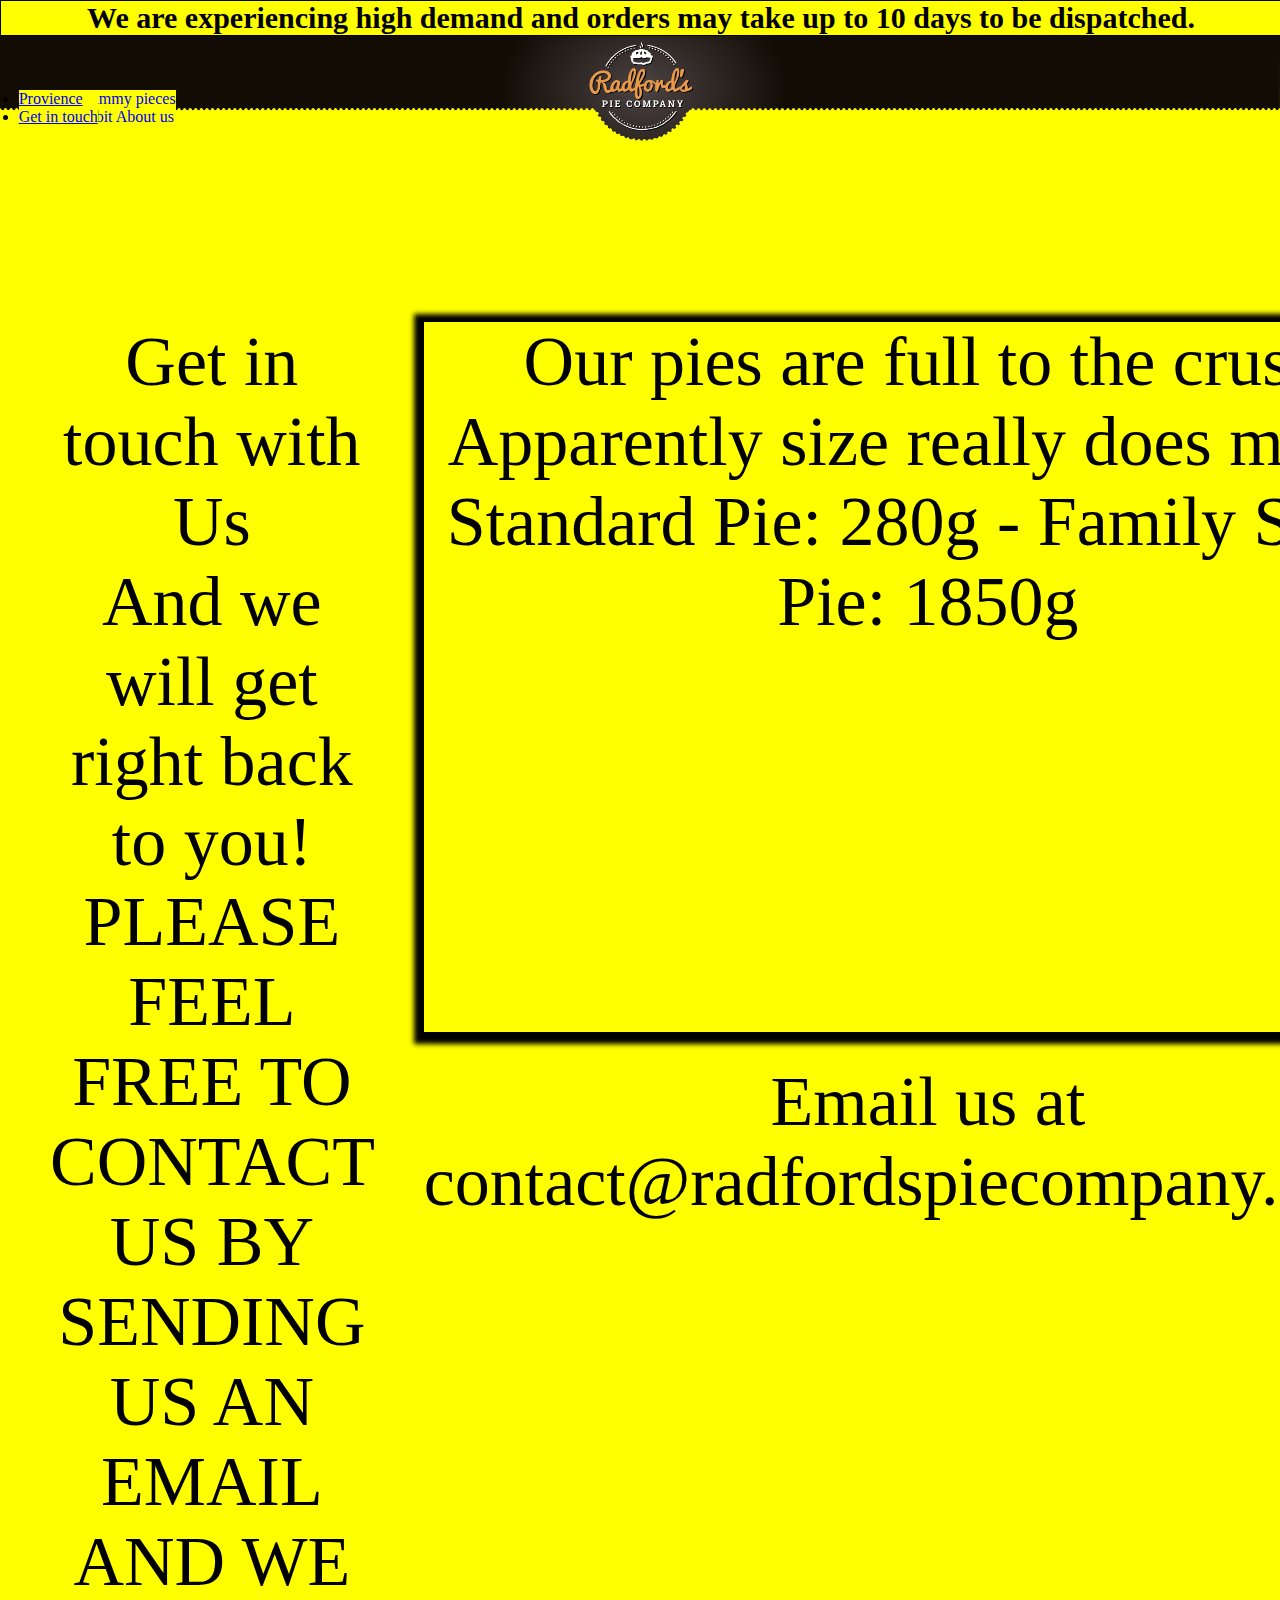
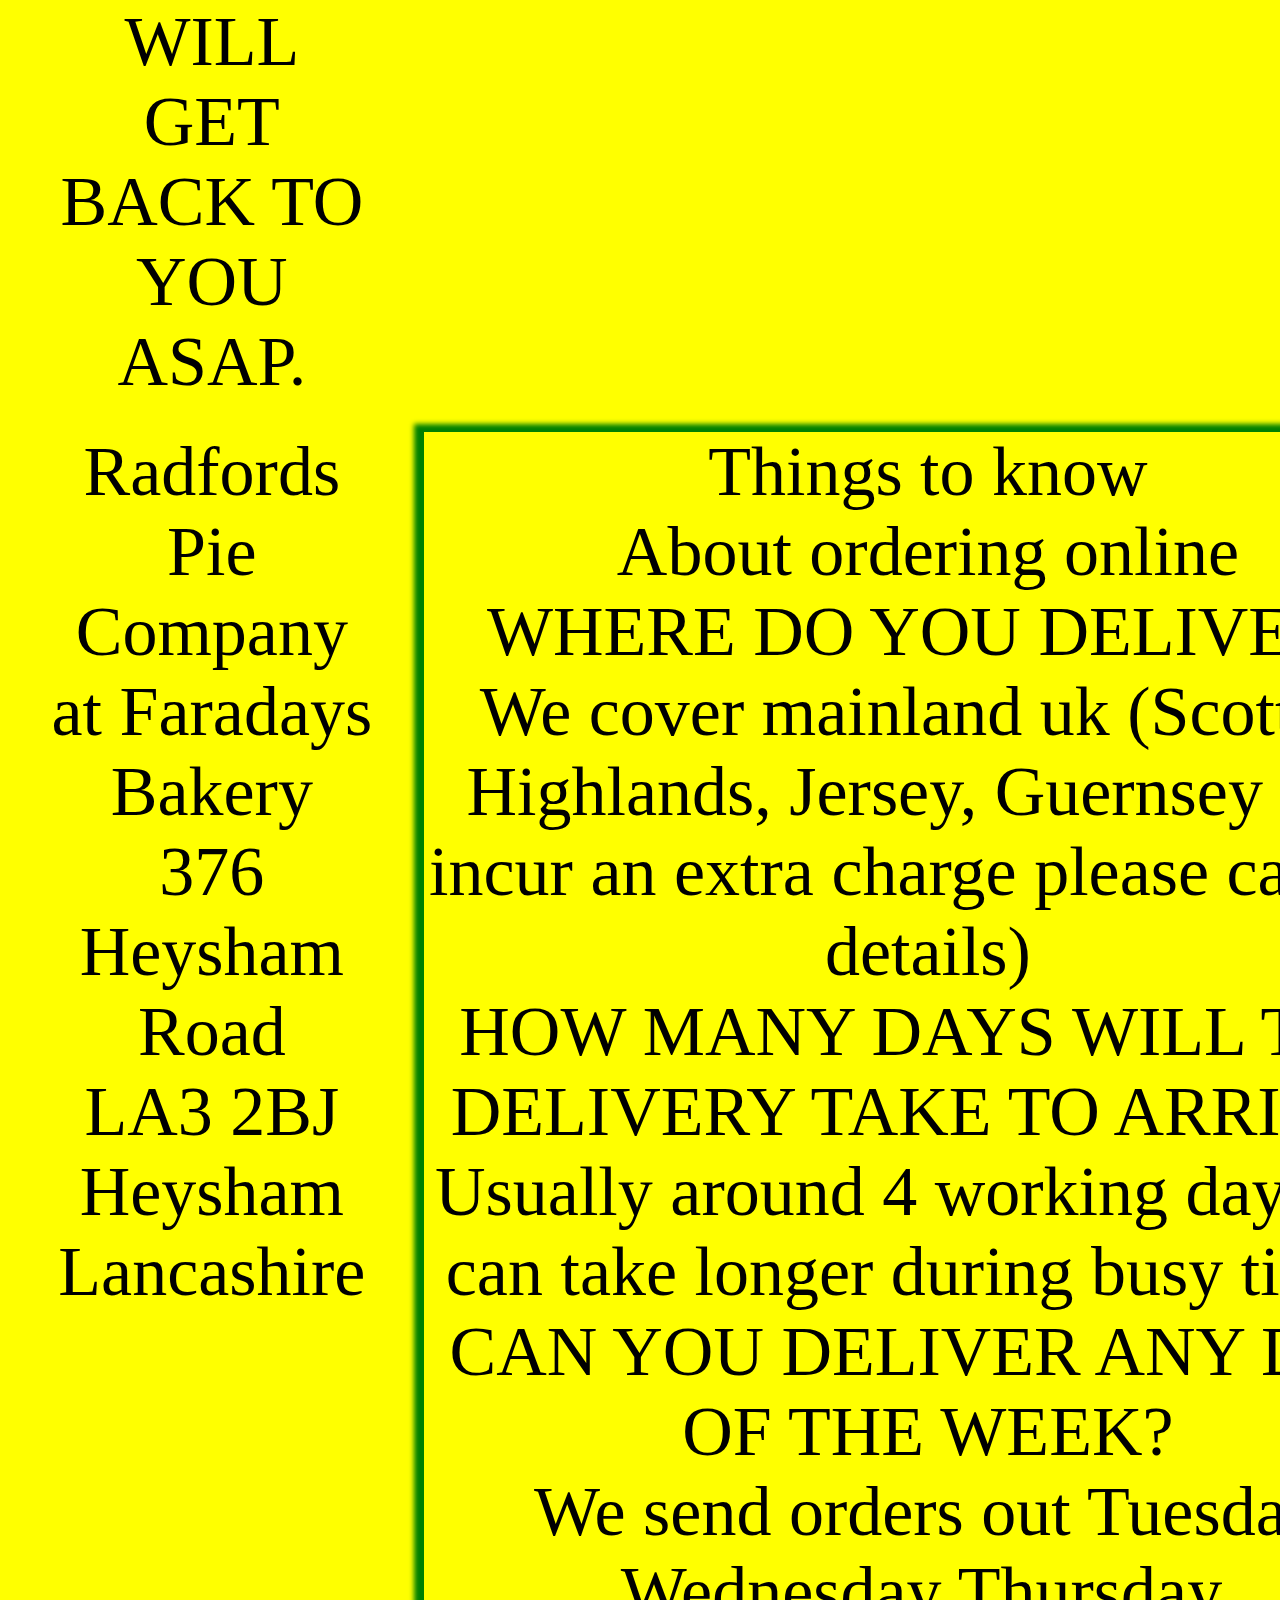
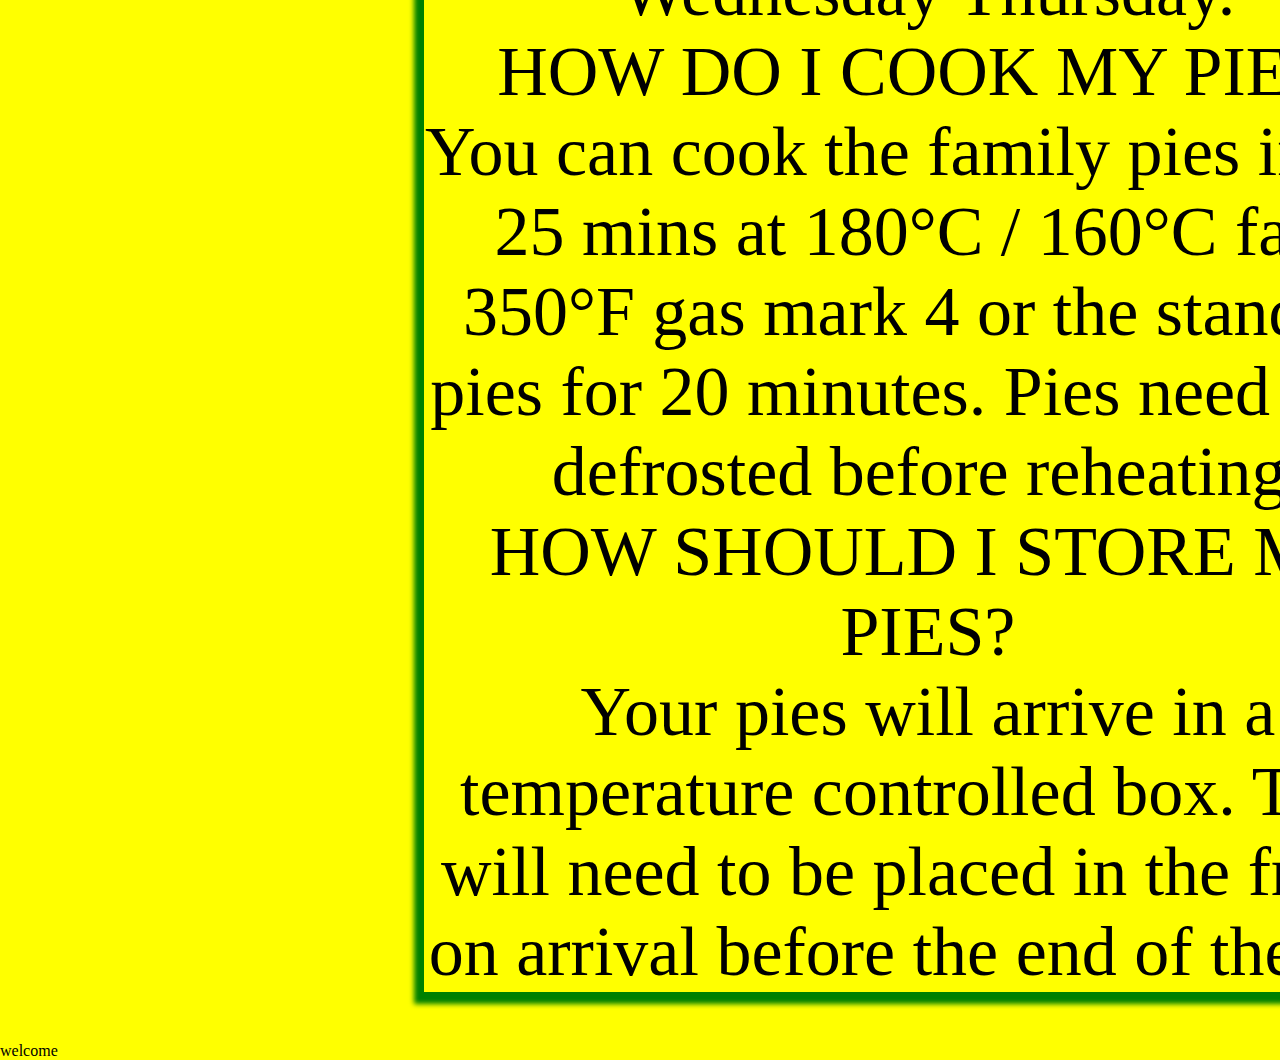
<file: project-four/index.html>
<!DOCTYPE html>
<html lang="en">
<head>
    <meta charset="UTF-8">
    <meta http-equiv="X-UA-Compatible" content="IE=edge">
    <meta name="viewport" content="width=device-width, initial-scale=1.0">
    <title>Document</title>
    <link rel="stylesheet" href="./style.css">
    <link rel="stylesheet" href="https://cdnjs.cloudflare.com/ajax/libs/font-awesome/4.7.0/css/font-awesome.min.css">
</head>
<body>
    
        <div class="header">
           <p><b> We are experiencing high demand and orders may take up to 10 days to be dispatched.</b></p>
      </div>
      <div class="logo">
         
        <img src="./logo.png" alt=" logo" srcset="">
        <div class="navleft">
            <ul>
                <li> <a href="#">Yummy pieces</a></li>
                <li> <a href="#">A bit About us</a></li>
            </ul>
          </div>
          <div class="navright">
            <ul>
                <li> <a href="#">Provience</a></li>
                <li> <a href="#">Get in touch</a></li>
            </ul>
          </div>
       <div class="content">
        <div class="box item1"> Get in touch with  Us <br>
          And we will get right back to you! <br>
          PLEASE FEEL FREE TO CONTACT US BY SENDING US AN EMAIL AND WE WILL GET BACK TO YOU ASAP.</div>
            
            <div class="box item2"> Our pies are full to the crust! <br>
         Apparently size really does matter <br>
         Standard Pie: 280g - Family Sized Pie: 1850g </div>
            <div class="box item3">Email us at contact@radfordspiecompany.co.uk 
                
                
                
                
                
                
            </div>
        
        
        
         
         <div class="box item5">Radfords Pie Company <br>
            at Faradays Bakery <br>
            376 Heysham Road <br>
            LA3 2BJ Heysham <br>
            Lancashire 

         </div>
         <div class="box item6">Things to know  <br>
            About ordering online <br>
            WHERE DO YOU DELIVER? <br>
            We cover mainland uk (Scottish Highlands, Jersey, Guernsey will incur an extra charge please call for details) <br>
            
            HOW MANY DAYS WILL THE DELIVERY TAKE TO ARRIVE? <br>
            Usually around 4 working days but can take longer during busy times. <br>
            
            CAN YOU DELIVER ANY DAY OF THE WEEK? <br>
            We send orders out Tuesday Wednesday Thursday. <br>
            
            HOW DO I COOK MY PIES? <br>
            You can cook the family pies in just 25 mins at 180°C / 160°C fan / 350°F gas mark 4 or the standard pies for 20 minutes. Pies need to be defrosted before reheating. <br>
            
            HOW SHOULD I STORE MY PIES? <br>
            Your pies will arrive in a temperature controlled box. They will need to be placed in the fridge on arrival before the end of the day.</div>
         

        </div>
        



       </div>
       <footer>
        <div class="last">
            <i class="fa-solid fa-face-awesome"></i>
            <i class="fa-solid fa-face-dotted"></i>
            welcome
        </div>
       </footer>
    
      
        
      
</body>
</html>
</file>
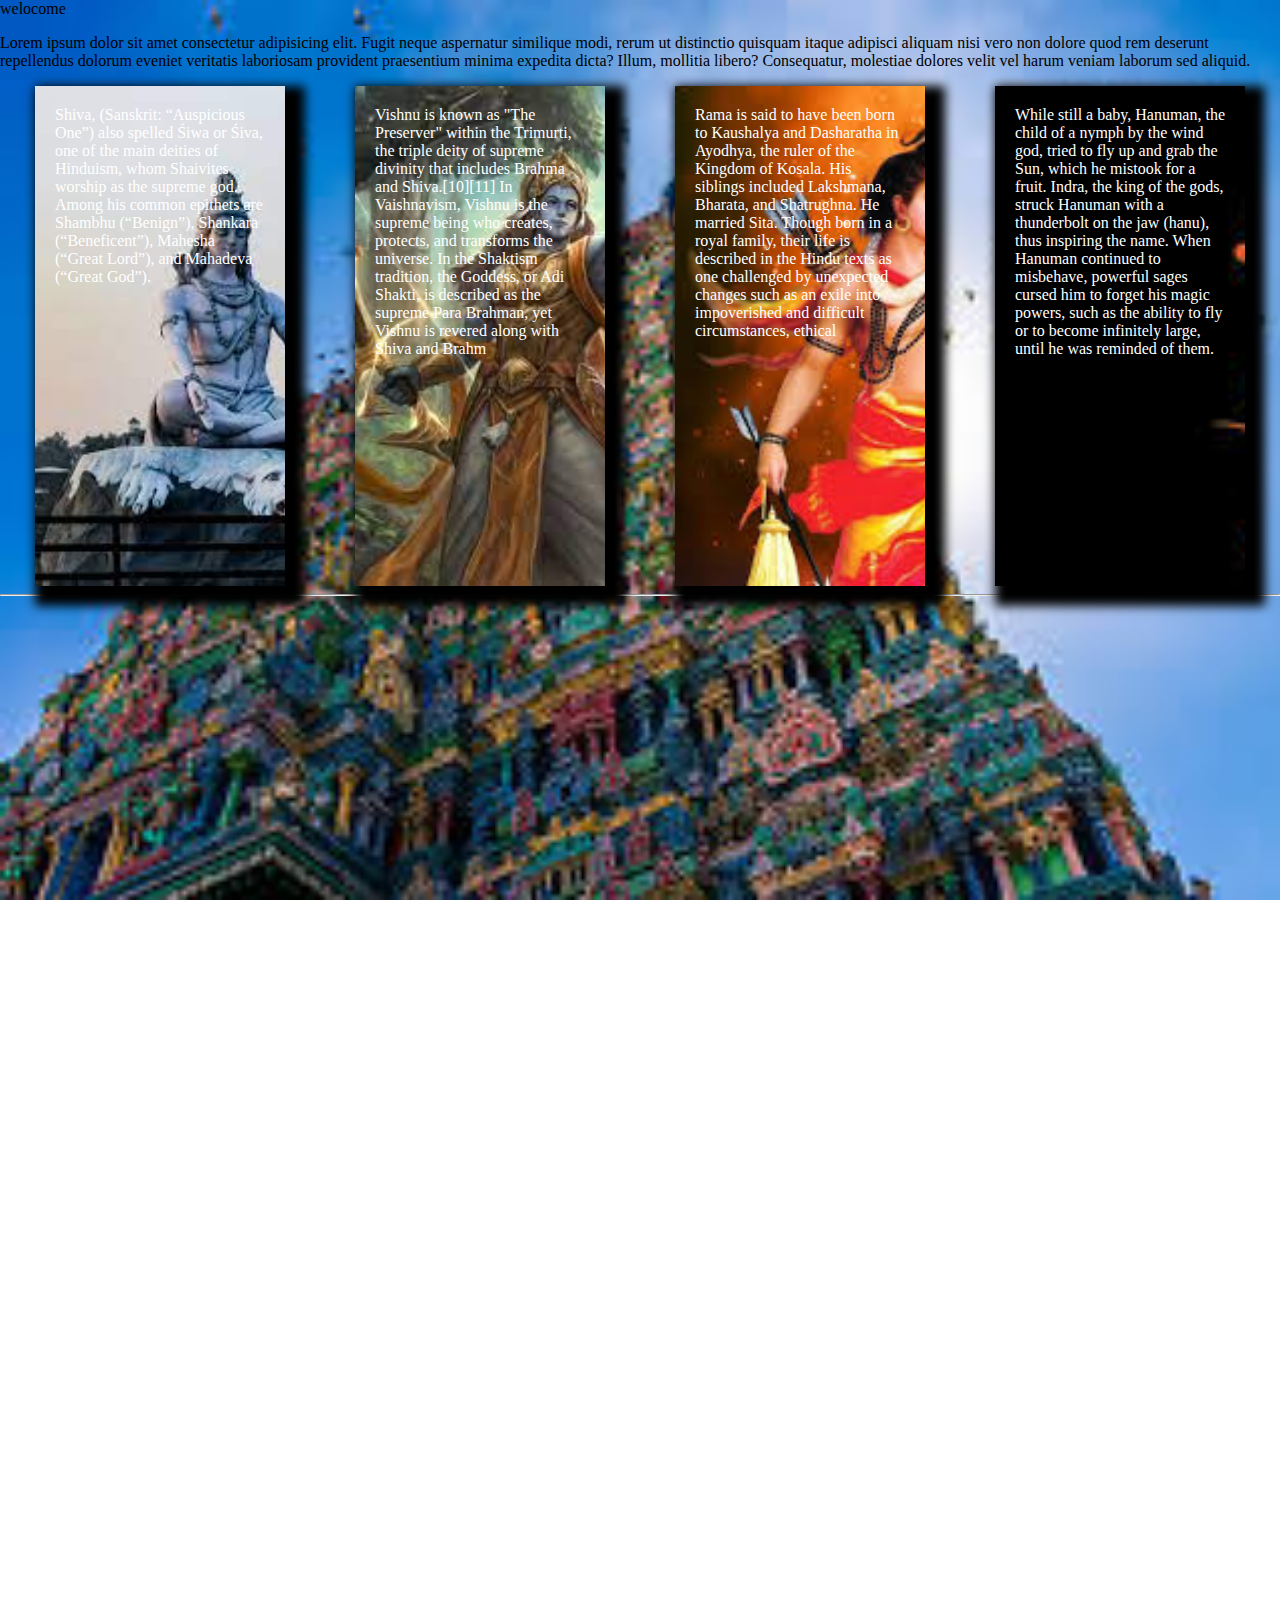
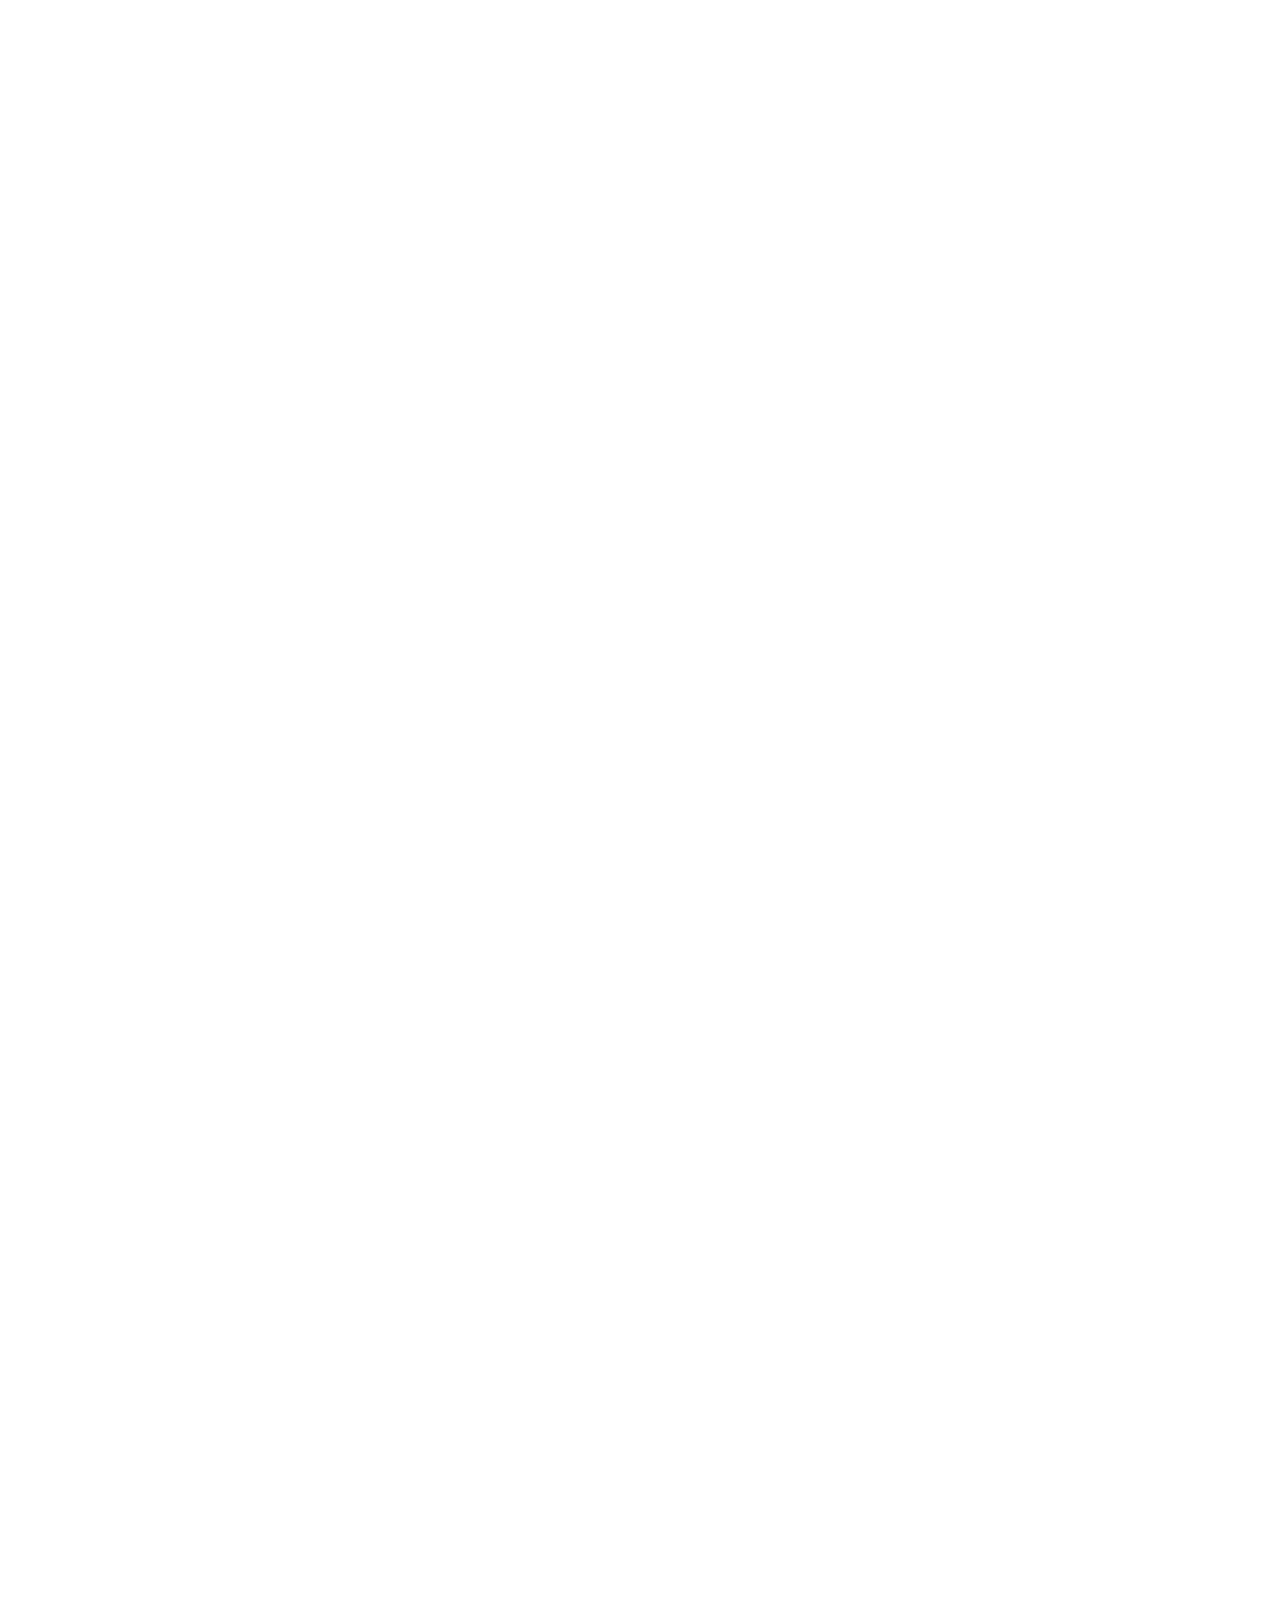
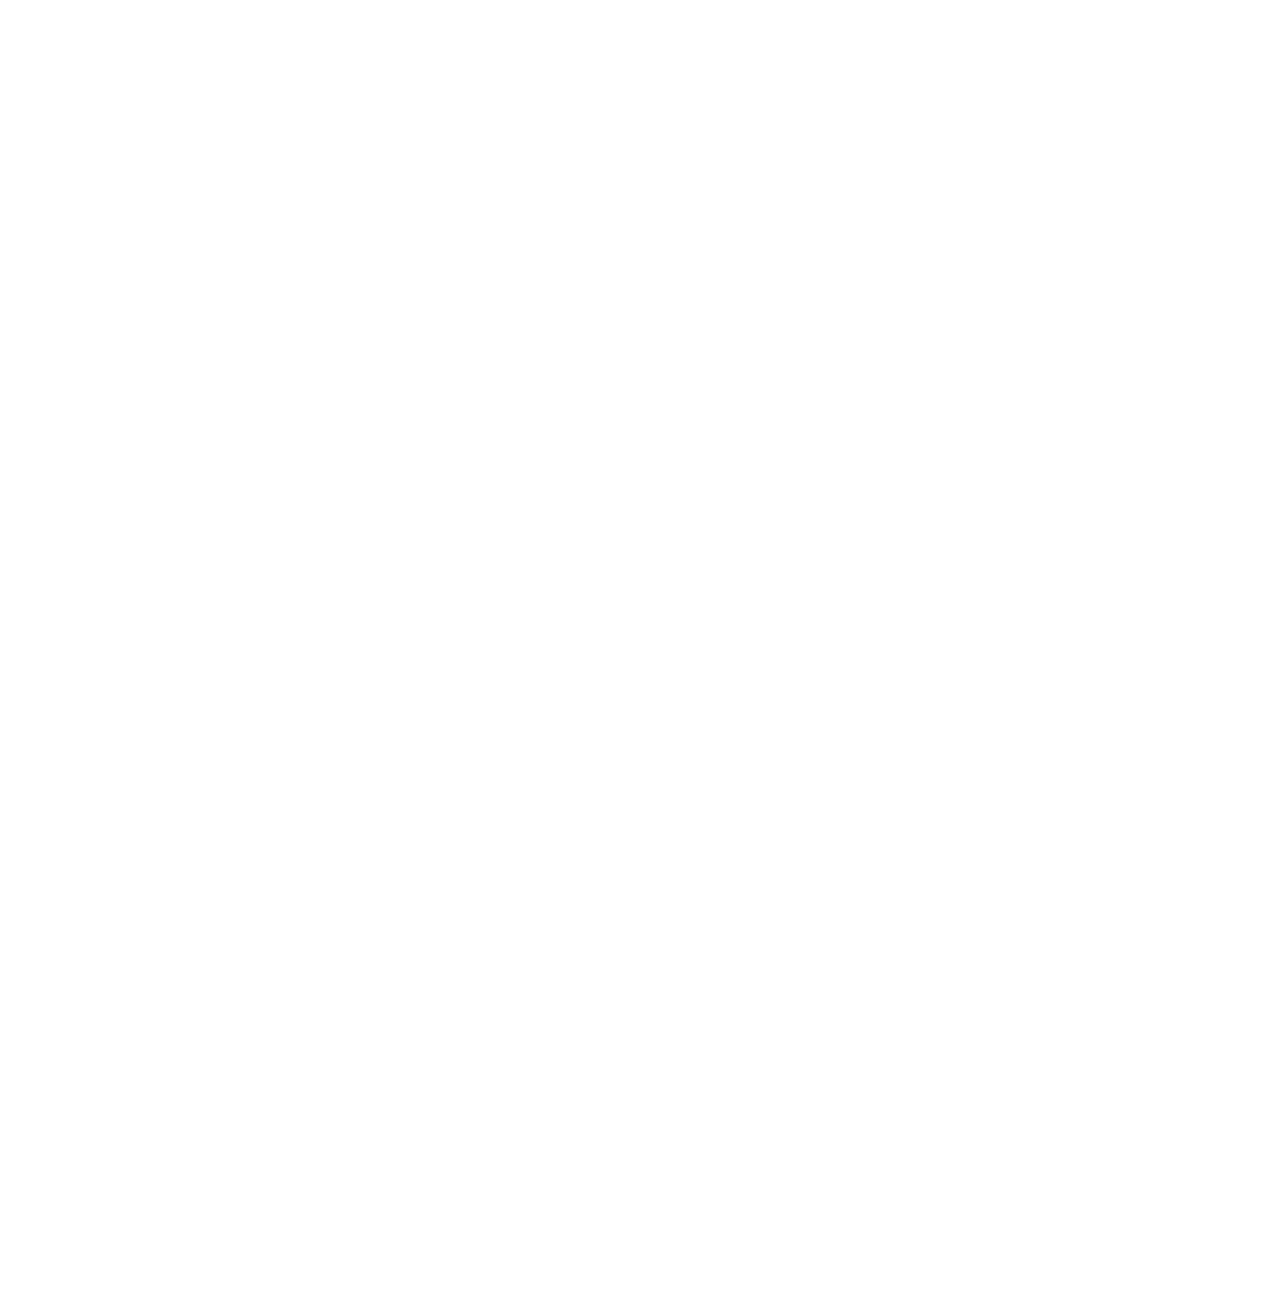
<file: project-three/index.html>
<!DOCTYPE html>
<html lang="en">
<head>
    <meta charset="UTF-8">
    <meta http-equiv="X-UA-Compatible" content="IE=edge">
    <meta name="viewport" content="width=device-width, initial-scale=1.0">
    <title>Document</title> <link rel="stylesheet" href="./style.css">
</head>
<body>
    <div class="page">
    <div class="container">

<header>welocome</header>
<P>Lorem ipsum dolor sit amet consectetur adipisicing elit. Fugit neque aspernatur similique modi, rerum ut distinctio quisquam itaque adipisci aliquam nisi vero non dolore quod rem deserunt repellendus dolorum eveniet veritatis laboriosam provident praesentium minima expedita dicta? Illum, mollitia libero? Consequatur, molestiae dolores velit vel harum veniam laborum sed aliquid.</P>
        
    </div>
    
    <div class="flex">
        <div class="box" id="one">
            <p>Shiva, (Sanskrit: “Auspicious One”) also spelled Śiwa or Śiva, one of the main deities of Hinduism, whom Shaivites worship as the supreme god. Among his common epithets are Shambhu (“Benign”), Shankara (“Beneficent”), Mahesha (“Great Lord”), and Mahadeva (“Great God”).</p>
        </div>
        <div class="box" id="two">
            <p>Vishnu is known as "The Preserver" within the Trimurti, the triple deity of supreme divinity that includes Brahma and Shiva.[10][11] In Vaishnavism, Vishnu is the supreme being who creates, protects, and transforms the universe. In the Shaktism tradition, the Goddess, or Adi Shakti, is described as the supreme Para Brahman, yet Vishnu is revered along with Shiva and Brahm</p>
        </div>
        <div class="box" id="three"> <p>Rama is said to have been born to Kaushalya and Dasharatha in Ayodhya, the ruler of the Kingdom of Kosala. His siblings included Lakshmana, Bharata, and Shatrughna. He married Sita. Though born in a royal family, their life is described in the Hindu texts as one challenged by unexpected changes such as an exile into impoverished and difficult circumstances, ethical  </p></div>
        <div class="box" id="four" ><p>While still a baby, Hanuman, the child of a nymph by the wind god, tried to fly up and grab the Sun, which he mistook for a fruit. Indra, the king of the gods, struck Hanuman with a thunderbolt on the jaw (hanu), thus inspiring the name. When Hanuman continued to misbehave, powerful sages cursed him to forget his magic powers, such as the ability to fly or to become infinitely large, until he was reminded of them. </p>
    </div>
</div> <hr>

    
</body>
</html>
</file>
<file: project-four/style.css>
*{
  margin: 0px;
  padding: 0px;
  width: auto;
  background-color: yellow;
}.mainpage{
    margin: 0px;
    padding: 0px;
    width: auto;
   
    
  }
  .header{
    width: 100%;
    
    border: 1px solid;
    
    background-color: blanchedalmond;
    text-align: center;
    font-size: 30px;
  }
  .logo img{
    width: 100%;
    height: auto;
    position: absolute;

  }
  .navleft{
    display:  inline-block;
    position: relative;
    top: 54px;
    left: 81px;
   
  }
  .navleft ul li a{
    text-decoration: none;
    display: flex;
    flex-direction: column;
  }
  .navright{
   display: inline-block;
   
    position: relative;
    top: 54px;
    right: 80px;
    
  

  }
  .content{
    display: grid;
    grid-template-columns: auto auto ;
    grid-gap: 50px;
    grid-row-gap: 30px;
    justify-content: space-between;
    padding: 50px;
    text-align: center;
    margin-top: 200px;
    

  }
  .box{
      width: auto;
      height: auto;
      font-size: 70px;
      
      
      
      color: black;
  }
  .item2{
    box-shadow: 0px 2px 5px 10px black;
  }
  .item6{
    box-shadow: 0px 2px 5px 10px green;

  }
  .item1{
    grid-row: 1/4;
  }
  .item3{
    grid-row:2/4;
  }
  .item5{
    grid-column: 1/2;
    
  }
  




















  .nav li{
    list-style: none;
  }
  .nav a{
    text-decoration: none;
    border: 2px solid black;
    border-radius: 10px;
    background-color: black;
  }
  .nav ul{
    display: flex;
    justify-content: space-around ;
  }
</file>
<file: project-three/style.css>
body{
  margin: 0px;
  padding: 0px;
  
  background-image: url(./images.jpeg);
  background-repeat: no-repeat;
  background-size: cover;
  height: 500vh;
  background-attachment: fixed;
  
}
.flex{
  display: flex;
  flex-direction: row;
  flex-wrap: wrap;
  justify-content: space-around;
}
.box{
  width: 250px;
  height: 500px;
  box-shadow: 10px 10px 10px 10px black;
  color: white;
  
  
}
.box p{
  margin: 20px;
}
#one{
  background-image: url(./download\ \(2\).jpeg);
  background-repeat: no-repeat;
  background-size: cover;

}
#two{
  background-image: url(./download\ \(1\).jpeg);
  background-repeat: no-repeat;
  background-size: cover;
}
#three{
  background-image: url(./images\ \(1\).jpeg);
  background-repeat: no-repeat;
  background-size: cover;
}
#four{
  background-image: url(./download.jpeg);
  background-repeat: no-repeat;
  background-size: cover;
}
</file>
